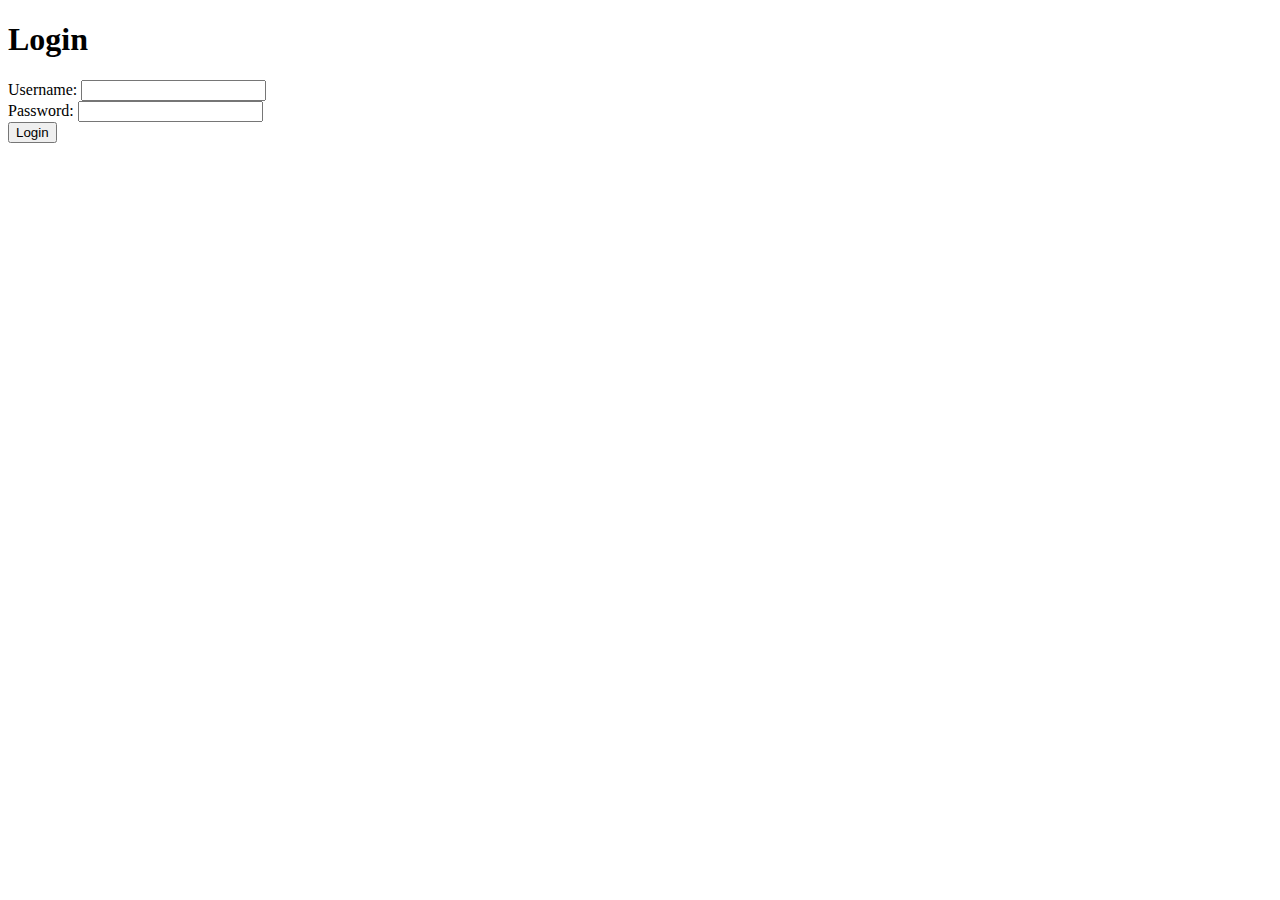
<file: templates/login.html>
<!DOCTYPE html>
<html lang="en">
<head>
    <meta charset="UTF-8">
    <meta name="viewport" content="width=device-width, initial-scale=1.0">
    <title>Login</title>
</head>
<body>
    <h1>Login</h1>
    <form action="/login" method="post">
        <div>
            <label for="username">Username:</label>
            <input type="text" id="username" name="username" required>
        </div>
        <div>
            <label for="password">Password:</label>
            <input type="password" id="password" name="password" required>
        </div>
        <button type="submit">Login</button>
    </form>
</body>
</html>
</file>
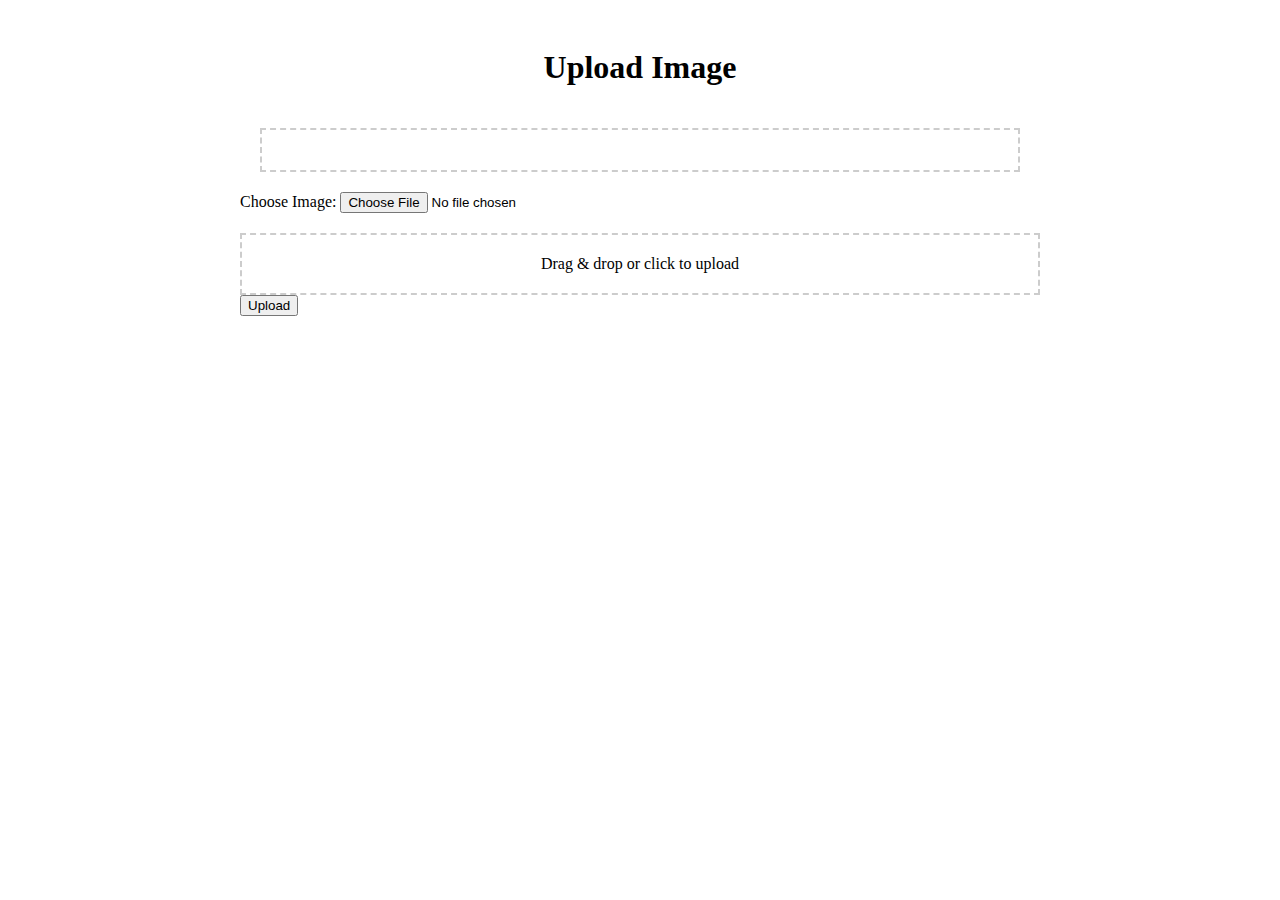
<file: templates/upload.html>
<!DOCTYPE html>
<html lang="en">
<head>
    <meta charset="UTF-8">
    <meta name="viewport" content="width=device-width, initial-scale=1.0">
    <title>Upload Images</title>
    <link rel="stylesheet" href="../static/upload.css">
</head>
<body>
   <div class="container">
        <h1 class="title">Upload Image</h1>
        <div class="container">
            <div class="preview-container" id="previewContainer"></div>
        </div>
        <form action="/upload" method="post" enctype="multipart/form-data">
            <div class="form-group">
                <label for="file">Choose Image:</label>
                <input type="file" name="file" id="file" class="form-control-file" onchange="previewImage()">
            </div>
            <div id="dropArea" class="drop-area" ondrop="handleDrop(event)" ondragover="handleDragOver(event)">
                <p>Drag & drop or click to upload</p>
            </div>
            <button type="submit" class="btn btn-primary">Upload</button>
        </form>
    </div>
    <script src="../static/js/uploader.js"></script>
</body>
</html>
</file>
<file: static/upload.css>
.container {
    max-width: 800px;
    margin: 0 auto;
    padding: 20px;
}

.title {
    text-align: center;
}

.form-group {
    margin-bottom: 20px;
}

.preview-container {
    border: 2px dashed #ccc;
    padding: 20px;
    text-align: center;
}

.preview-img {
    max-width: 100%;
    max-height: 200px;
    margin-top: 20px;
}

.drop-area {
    border: 2px dashed #ccc;
    padding: 20px;
    text-align: center;
    margin-top: 20px;
}

.drop-area p {
    margin: 0;
}
</file>
